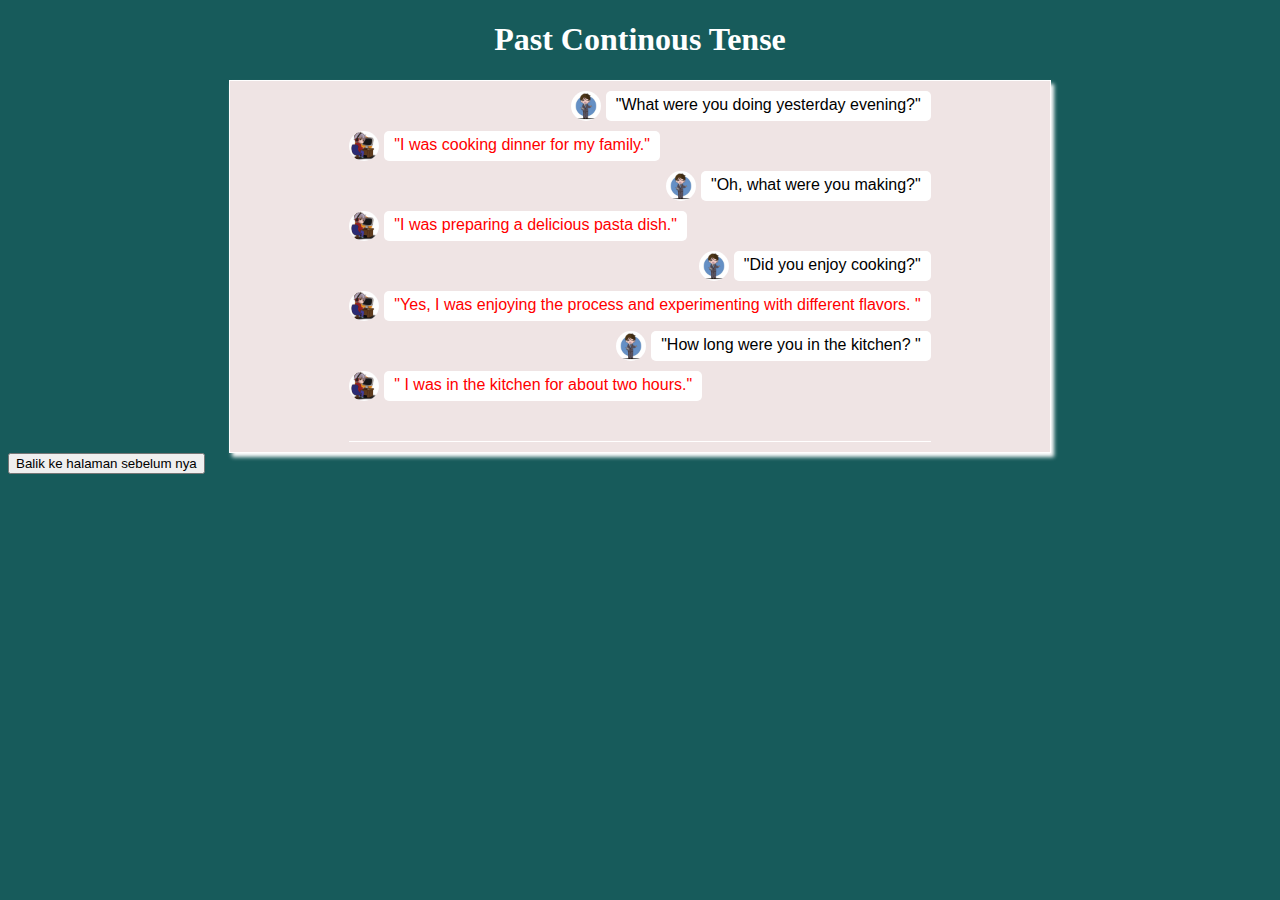
<file: tescode2/Past_continuous_tense.html>
<!DOCTYPE html>
<html>
<head>
  <title>Past Continous Tense</title>
  <link rel="stylesheet" type="text/css" href="style.css">
</head>
<body>
  <h1 class="h2">Past Continous Tense</h1>
  <div id="chat-container">
    <div id="message-container">
      <div class="message outgoing">
        <img src="img/Gambar Presentasi Bisnis Pria Lucu Kartun, Man Clipart, Jas, Sesuai PNG dan Vektor dengan Background Transparan untuk Unduh Gratis.jpg" alt="Anda" class="avatar">
        <div class="message-content">
          <span class="content">"What were you doing yesterday evening?"</span>
        </div>
      </div>
      <div class="message incoming">
        <img src="img/Freepik_ baixe gratuitamente vídeos, vetores, fotos e PSDs.jpg" alt="Teman" class="avatar">
        <div class="message-content">
          <span class="content colored-text">"I was cooking dinner for my family."</span>
        </div>
      </div>
      <div class="message outgoing">
        <img src="img/Gambar Presentasi Bisnis Pria Lucu Kartun, Man Clipart, Jas, Sesuai PNG dan Vektor dengan Background Transparan untuk Unduh Gratis.jpg" alt="Anda" class="avatar">
        <div class="message-content">
          <span class="content">"Oh, what were you making?"</span>
        </div>
      </div>
      <div class="message incoming">
        <img src="img/Freepik_ baixe gratuitamente vídeos, vetores, fotos e PSDs.jpg" alt="Teman" class="avatar">
        <div class="message-content">
          <span class="content colored-text">"I was preparing a delicious pasta dish."</span>
        </div>
      </div>
      <div class="message outgoing">
        <img src="img/Gambar Presentasi Bisnis Pria Lucu Kartun, Man Clipart, Jas, Sesuai PNG dan Vektor dengan Background Transparan untuk Unduh Gratis.jpg" alt="Teman" class="avatar">
        <div class="message-content">
          <span class="content">"Did you enjoy cooking?"<span>
        </div>
      </div>
      <div class="message incoming">
        <img src="img/Freepik_ baixe gratuitamente vídeos, vetores, fotos e PSDs.jpg" alt="Teman" class="avatar">
        <div class="message-content">
          <span class="content colored-text">"Yes, I was enjoying the process and experimenting with different flavors.
            "<span>
        </div>
      </div>
      <div class="message outgoing">
        <img src="img/Gambar Presentasi Bisnis Pria Lucu Kartun, Man Clipart, Jas, Sesuai PNG dan Vektor dengan Background Transparan untuk Unduh Gratis.jpg" alt="Teman" class="avatar">
        <div class="message-content">
          <span class="content">"How long were you in the kitchen?
            "<span>
        </div>
      </div>
      <div class="message incoming">
        <img src="img/Freepik_ baixe gratuitamente vídeos, vetores, fotos e PSDs.jpg" alt="Teman" class="avatar">
        <div class="message-content">
          <span class="content colored-text">" I was in the kitchen for about two hours."<span>
        </div>
      </div>
     
      <!-- Tambahkan pesan-pesan lainnya -->
      
    </div>
  </div>
  <a href="../tes3/index.html"><button type="submit" class="btn" >Balik ke halaman sebelum nya</button></a>
</body>
</html>
</file>
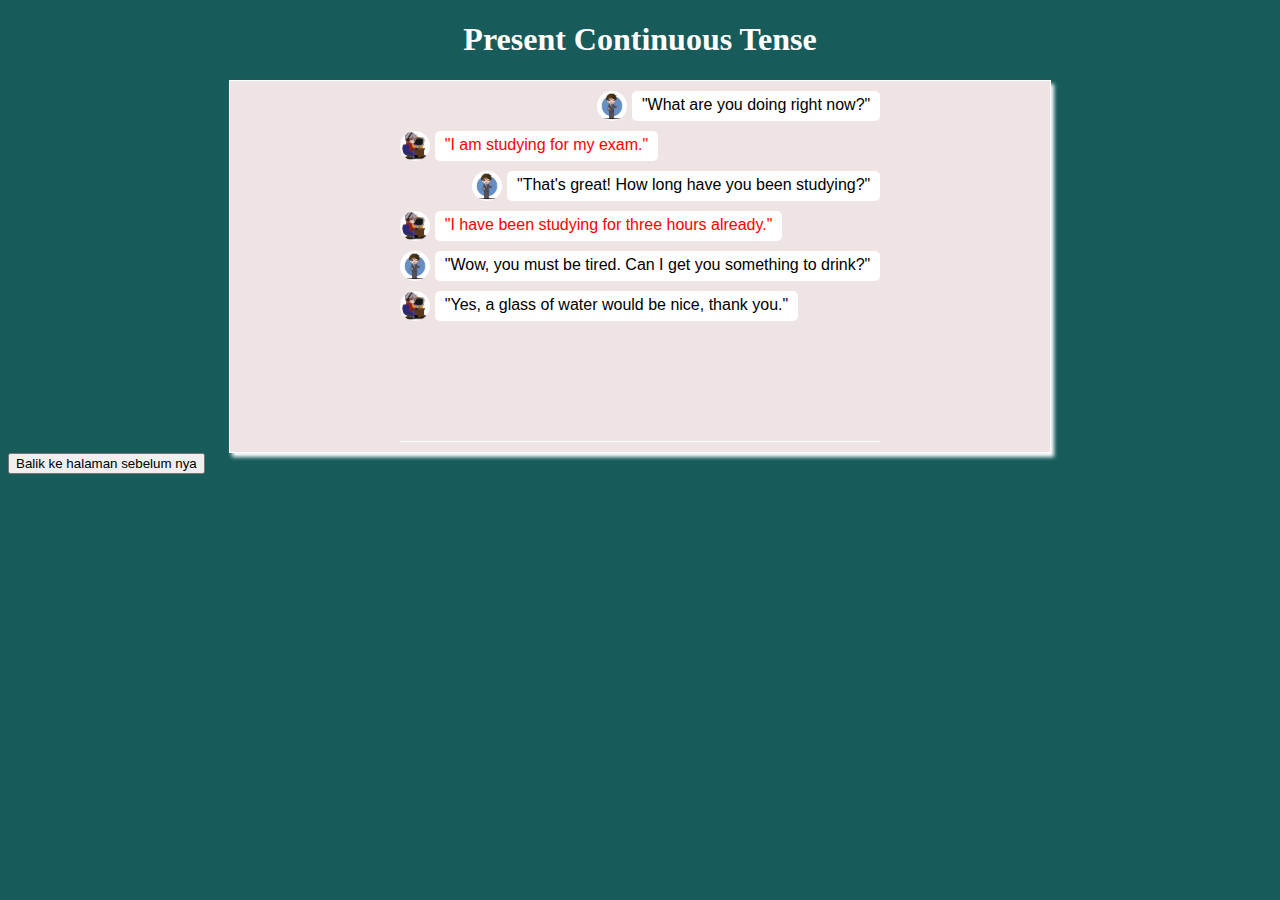
<file: tescode2/Present_continuous_tense.html>
<!DOCTYPE html>
<html>
<head>
  <title>Present Continuous Tense</title>
  <link rel="stylesheet" type="text/css" href="style.css">
</head>
<body>
  <h1 class="h2">Present Continuous Tense</h1>
  <div id="chat-container">
    <div id="message-container">
      <div class="message outgoing">
        <img src="img/Gambar Presentasi Bisnis Pria Lucu Kartun, Man Clipart, Jas, Sesuai PNG dan Vektor dengan Background Transparan untuk Unduh Gratis.jpg" alt="Anda" class="avatar">
        <div class="message-content">
          <span class="content">"What are you doing right now?"</span>
        </div>
      </div>
      <div class="message incoming">
        <img src="img/Freepik_ baixe gratuitamente vídeos, vetores, fotos e PSDs.jpg" alt="Teman" class="avatar">
        <div class="message-content">
          <span class="content colored-text">"I am studying for my exam."</span>
        </div>
      </div>
      <div class="message outgoing">
        <img src="img/Gambar Presentasi Bisnis Pria Lucu Kartun, Man Clipart, Jas, Sesuai PNG dan Vektor dengan Background Transparan untuk Unduh Gratis.jpg" alt="Anda" class="avatar">
        <div class="message-content">
          <span class="content">"That's great! How long have you been studying?"</span>
        </div>
      </div>
      <div class="message incoming">
        <img src="img/Freepik_ baixe gratuitamente vídeos, vetores, fotos e PSDs.jpg" alt="Teman" class="avatar">
        <div class="message-content">
          <span class="content colored-text">"I have been studying for three hours already."</span>
        </div>
      </div>
      <div class="message outgoing">
        <img src="img/Gambar Presentasi Bisnis Pria Lucu Kartun, Man Clipart, Jas, Sesuai PNG dan Vektor dengan Background Transparan untuk Unduh Gratis.jpg" alt="Teman" class="avatar">
        <div class="message-content">
          <span class="content">"Wow, you must be tired. Can I get you something to drink?"<span>
        </div>
      </div>
      <div class="message incoming">
        <img src="img/Freepik_ baixe gratuitamente vídeos, vetores, fotos e PSDs.jpg" alt="Teman" class="avatar">
        <div class="message-content">
          <span class="content">"Yes, a glass of water would be nice, thank you."<span>
        </div>
      </div>
     
      <!-- Tambahkan pesan-pesan lainnya -->
      
    </div>
  </div>
  <a href="../tes3/index.html"><button type="submit" class="btn" >Balik ke halaman sebelum nya</button></a>
</body>
</html>
</file>
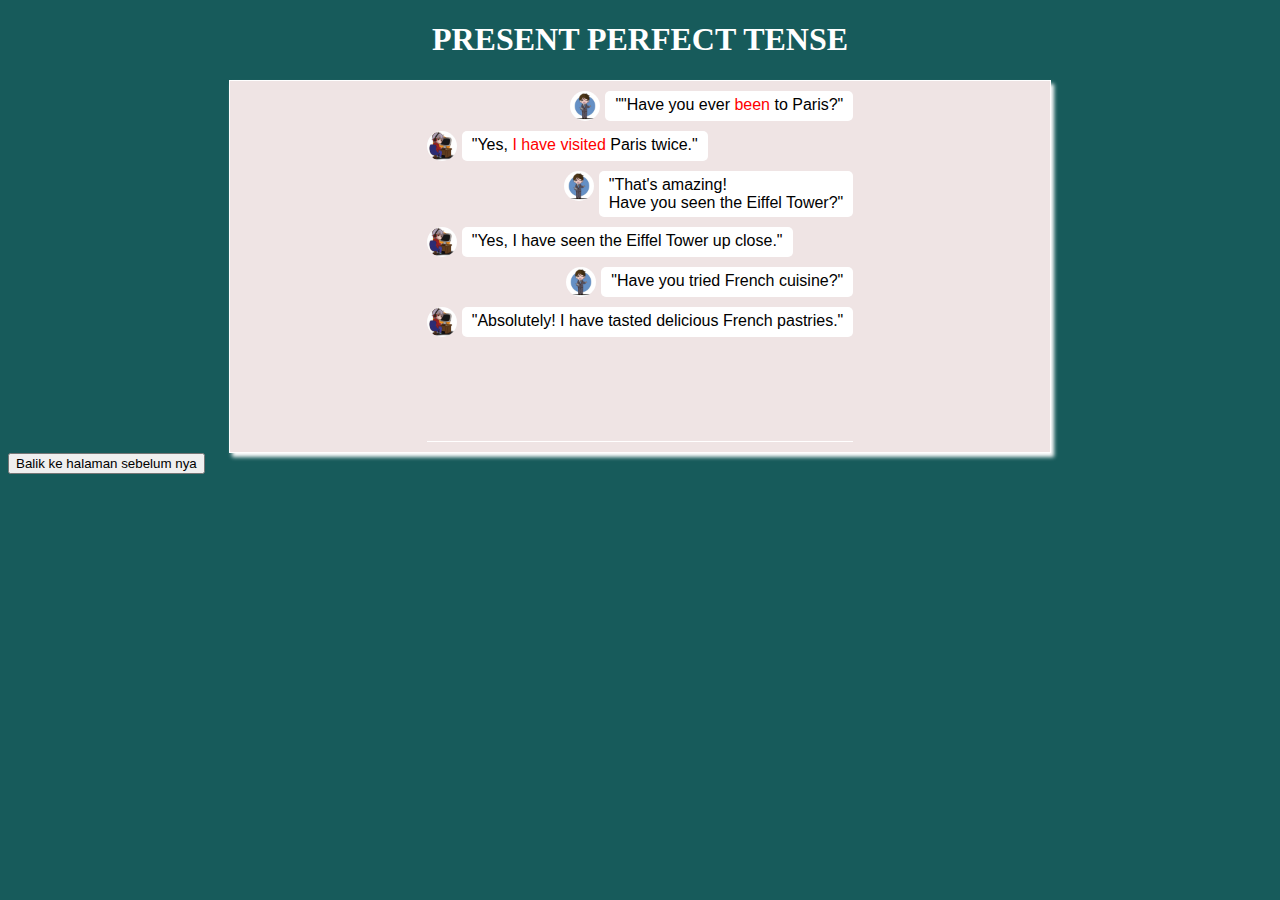
<file: tescode2/Present_perfect_tense.html>
<!DOCTYPE html>
<html>
<head>
  <title>PRESENT PERFECT TENSE</title>
  <link rel="stylesheet" type="text/css" href="style.css">
</head>
<body>
  <h1 class="h2">PRESENT PERFECT TENSE</h1>
  <div id="chat-container">
    <div id="message-container">
      <div class="message outgoing">
        <img src="img/Gambar Presentasi Bisnis Pria Lucu Kartun, Man Clipart, Jas, Sesuai PNG dan Vektor dengan Background Transparan untuk Unduh Gratis.jpg" alt="Anda" class="avatar">
        <div class="message-content">
          <span class="content">""Have you ever <span class="colored-text">been</span> to Paris?"</span>
        </div>
      </div>
      <div class="message incoming">
        <img src="img/Freepik_ baixe gratuitamente vídeos, vetores, fotos e PSDs.jpg" alt="Teman" class="avatar">
        <div class="message-content">
          <span class="content">"Yes, <span class="colored-text">I have visited</span> Paris twice."</span>
        </div>
      </div>
      <div class="message outgoing">
        <img src="img/Gambar Presentasi Bisnis Pria Lucu Kartun, Man Clipart, Jas, Sesuai PNG dan Vektor dengan Background Transparan untuk Unduh Gratis.jpg" alt="Anda" class="avatar">
        <div class="message-content">
          <span class="content">"That's amazing!<br> Have you seen the Eiffel Tower?"</span>
        </div>
      </div>
      <div class="message incoming">
        <img src="img/Freepik_ baixe gratuitamente vídeos, vetores, fotos e PSDs.jpg" alt="Teman" class="avatar">
        <div class="message-content">
          <span class="content">"Yes, I have seen the Eiffel Tower up close."</span>
        </div>
      </div>
      <div class="message outgoing">
        <img src="img/Gambar Presentasi Bisnis Pria Lucu Kartun, Man Clipart, Jas, Sesuai PNG dan Vektor dengan Background Transparan untuk Unduh Gratis.jpg" alt="Teman" class="avatar">
        <div class="message-content">
          <span class="content"> "Have you tried French cuisine?"<span>
        </div>
      </div>
      <div class="message incoming">
        <img src="img/Freepik_ baixe gratuitamente vídeos, vetores, fotos e PSDs.jpg" alt="Teman" class="avatar">
        <div class="message-content">
          <span class="content">"Absolutely! I have tasted delicious French pastries."<span>
        </div>
      </div>
     
      <!-- Tambahkan pesan-pesan lainnya -->
      
    </div>
  </div>
  <a href="../tes3/index.html" ><button type="submit" class="btn btn-primary">Balik ke halaman sebelum nya</button></a>
</body>
</html>
</file>
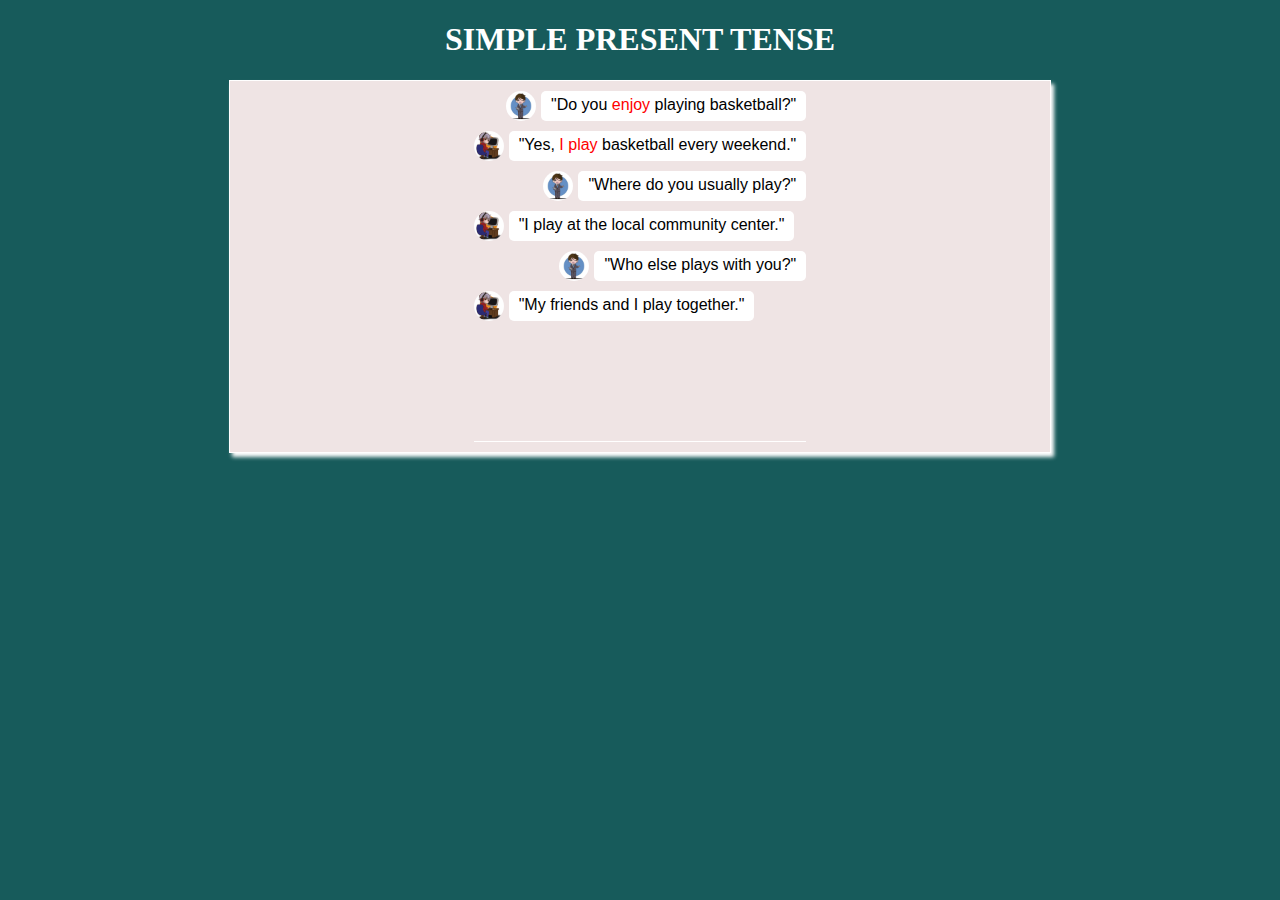
<file: tescode2/Simple present tense.html>
<!DOCTYPE html>
<html>
<head>
  <title>Simple present tense</title>
  <link rel="stylesheet" type="text/css" href="style.css">
</head>
<body>
  <h1 class="h2">SIMPLE PRESENT TENSE</h1>
  <div id="chat-container">
    <div id="message-container">
      <div class="message outgoing">
        <img src="img/Gambar Presentasi Bisnis Pria Lucu Kartun, Man Clipart, Jas, Sesuai PNG dan Vektor dengan Background Transparan untuk Unduh Gratis.jpg" alt="Anda" class="avatar">
        <div class="message-content">
          <span class="content">"Do you <span class= "colored-text">enjoy</span> playing basketball?"</span>
        </div>
      </div>
      <div class="message incoming">
        <img src="img/Freepik_ baixe gratuitamente vídeos, vetores, fotos e PSDs.jpg" alt="Teman" class="avatar">
        <div class="message-content">
          <span class="content">"Yes, <span class= "colored-text">I play</span> basketball every weekend."</span>
        </div>
      </div>
      <div class="message outgoing">
        <img src="img/Gambar Presentasi Bisnis Pria Lucu Kartun, Man Clipart, Jas, Sesuai PNG dan Vektor dengan Background Transparan untuk Unduh Gratis.jpg" alt="Anda" class="avatar">
        <div class="message-content">
          <span class="content">"Where do you usually play?"</span>
        </div>
      </div>
      <div class="message incoming">
        <img src="img/Freepik_ baixe gratuitamente vídeos, vetores, fotos e PSDs.jpg" alt="Teman" class="avatar">
        <div class="message-content">
          <span class="content">"I play at the local community center."</span>
        </div>
      </div>
      <div class="message outgoing">
        <img src="img/Gambar Presentasi Bisnis Pria Lucu Kartun, Man Clipart, Jas, Sesuai PNG dan Vektor dengan Background Transparan untuk Unduh Gratis.jpg" alt="Teman" class="avatar">
        <div class="message-content">
          <span class="content">"Who else plays with you?"<span>
        </div>
      </div>
      <div class="message incoming">
        <img src="img/Freepik_ baixe gratuitamente vídeos, vetores, fotos e PSDs.jpg" alt="Teman" class="avatar">
        <div class="message-content">
          <span class="content">"My friends and I play together."<span>
        </div>
      </div>
     
      <!-- Tambahkan pesan-pesan lainnya -->
    </div>
  </div>
</body>
</html>
</file>
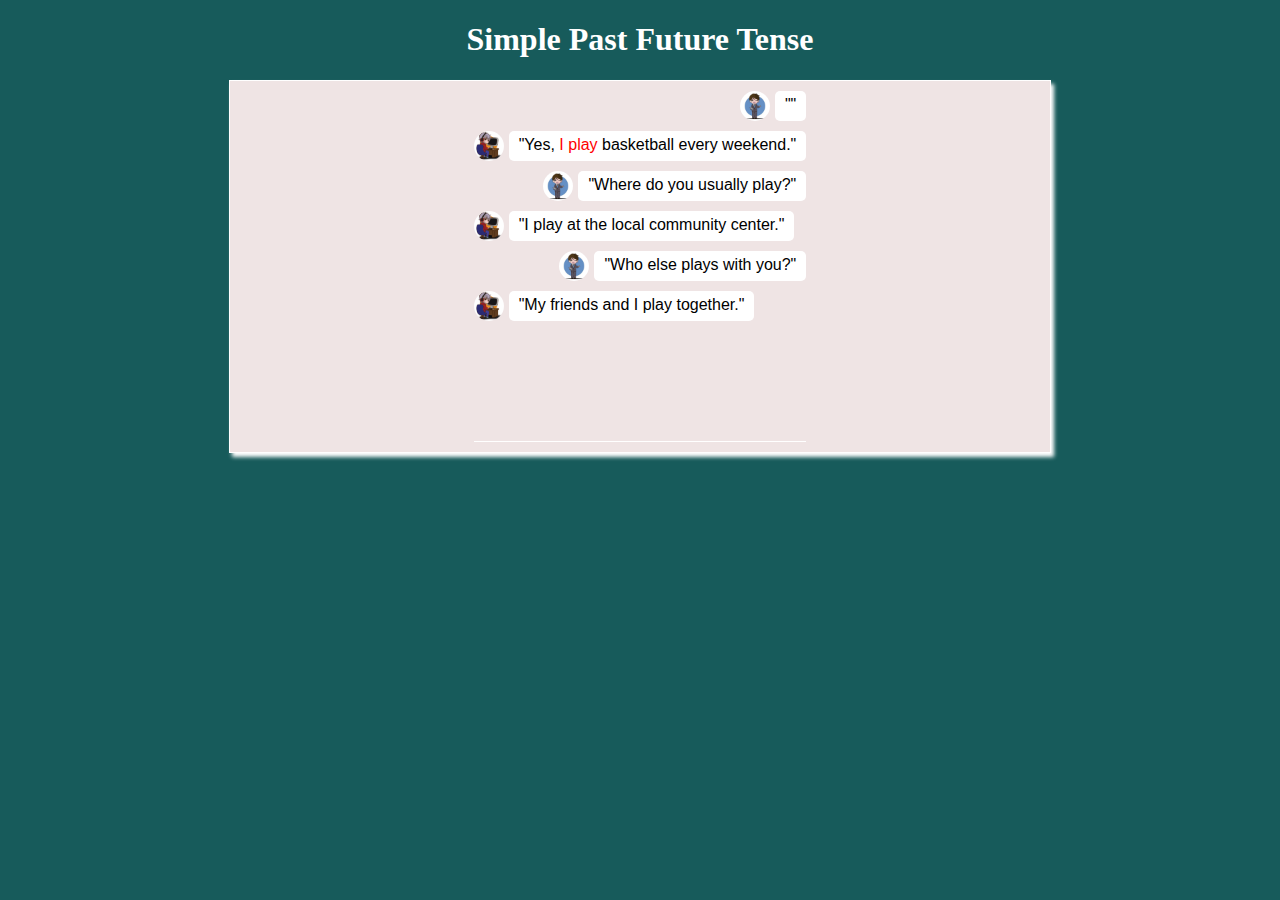
<file: tescode2/Simple_past_future_tense.html>
<!DOCTYPE html>
<html>
<head>
  <title>Simple Past Future Tense</title>
  <link rel="stylesheet" type="text/css" href="style.css">
</head>
<body>
  <h1 class="h2">Simple Past Future Tense</h1>
  <div id="chat-container">
    <div id="message-container">
      <div class="message outgoing">
        <img src="img/Gambar Presentasi Bisnis Pria Lucu Kartun, Man Clipart, Jas, Sesuai PNG dan Vektor dengan Background Transparan untuk Unduh Gratis.jpg" alt="Anda" class="avatar">
        <div class="message-content">
          <span class="content">""</span>
        </div>
      </div>
      <div class="message incoming">
        <img src="img/Freepik_ baixe gratuitamente vídeos, vetores, fotos e PSDs.jpg" alt="Teman" class="avatar">
        <div class="message-content">
          <span class="content">"Yes, <span class= "colored-text">I play</span> basketball every weekend."</span>
        </div>
      </div>
      <div class="message outgoing">
        <img src="img/Gambar Presentasi Bisnis Pria Lucu Kartun, Man Clipart, Jas, Sesuai PNG dan Vektor dengan Background Transparan untuk Unduh Gratis.jpg" alt="Anda" class="avatar">
        <div class="message-content">
          <span class="content">"Where do you usually play?"</span>
        </div>
      </div>
      <div class="message incoming">
        <img src="img/Freepik_ baixe gratuitamente vídeos, vetores, fotos e PSDs.jpg" alt="Teman" class="avatar">
        <div class="message-content">
          <span class="content">"I play at the local community center."</span>
        </div>
      </div>
      <div class="message outgoing">
        <img src="img/Gambar Presentasi Bisnis Pria Lucu Kartun, Man Clipart, Jas, Sesuai PNG dan Vektor dengan Background Transparan untuk Unduh Gratis.jpg" alt="Teman" class="avatar">
        <div class="message-content">
          <span class="content">"Who else plays with you?"<span>
        </div>
      </div>
      <div class="message incoming">
        <img src="img/Freepik_ baixe gratuitamente vídeos, vetores, fotos e PSDs.jpg" alt="Teman" class="avatar">
        <div class="message-content">
          <span class="content">"My friends and I play together."<span>
        </div>
      </div>
     
      <!-- Tambahkan pesan-pesan lainnya -->
    </div>
  </div>
</body>
</html>
</file>
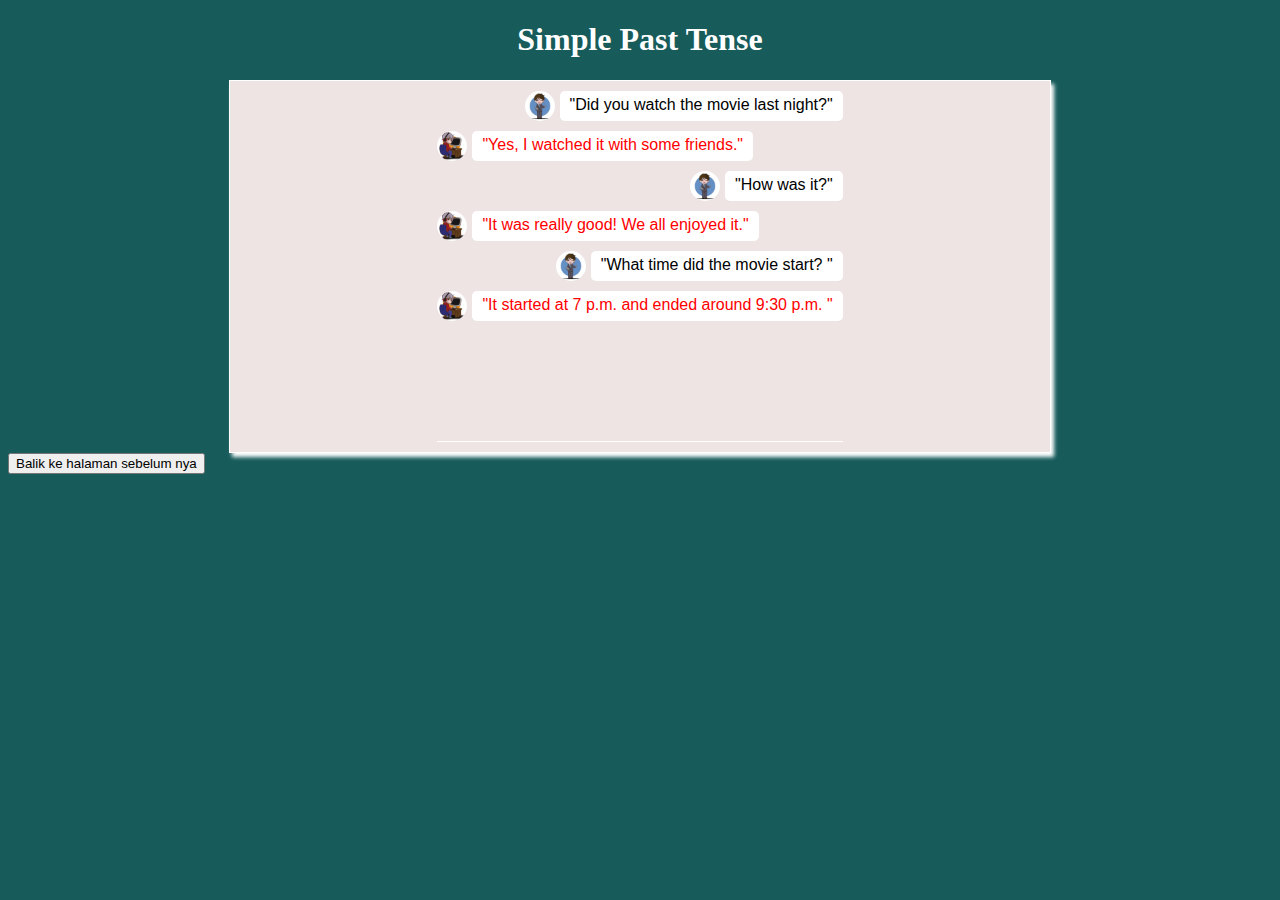
<file: tescode2/Simple_past_tense.html>
<!DOCTYPE html>
<html>
<head>
  <title>Simple Past Tense</title>
  <link rel="stylesheet" type="text/css" href="style.css">
</head>
<body>
  <h1 class="h2">Simple Past Tense</h1>
  <div id="chat-container">
    <div id="message-container">
      <div class="message outgoing">
        <img src="img/Gambar Presentasi Bisnis Pria Lucu Kartun, Man Clipart, Jas, Sesuai PNG dan Vektor dengan Background Transparan untuk Unduh Gratis.jpg" alt="Anda" class="avatar">
        <div class="message-content">
          <span class="content">"Did you watch the movie last night?"</span>
        </div>
      </div>
      <div class="message incoming">
        <img src="img/Freepik_ baixe gratuitamente vídeos, vetores, fotos e PSDs.jpg" alt="Teman" class="avatar">
        <div class="message-content">
          <span class="content colored-text">"Yes, I watched it with some friends."</span>
        </div>
      </div>
      <div class="message outgoing">
        <img src="img/Gambar Presentasi Bisnis Pria Lucu Kartun, Man Clipart, Jas, Sesuai PNG dan Vektor dengan Background Transparan untuk Unduh Gratis.jpg" alt="Anda" class="avatar">
        <div class="message-content">
          <span class="content">"How was it?"</span>
        </div>
      </div>
      <div class="message incoming">
        <img src="img/Freepik_ baixe gratuitamente vídeos, vetores, fotos e PSDs.jpg" alt="Teman" class="avatar">
        <div class="message-content">
          <span class="content colored-text">"It was really good! We all enjoyed it."</span>
        </div>
      </div>
      <div class="message outgoing">
        <img src="img/Gambar Presentasi Bisnis Pria Lucu Kartun, Man Clipart, Jas, Sesuai PNG dan Vektor dengan Background Transparan untuk Unduh Gratis.jpg" alt="Teman" class="avatar">
        <div class="message-content">
          <span class="content">"What time did the movie start?
            "<span>
        </div>
      </div>
      <div class="message incoming">
        <img src="img/Freepik_ baixe gratuitamente vídeos, vetores, fotos e PSDs.jpg" alt="Teman" class="avatar">
        <div class="message-content">
          <span class="content colored-text">"It started at 7 p.m. and ended around 9:30 p.m.
            "<span>
        </div>
      </div>
     
      <!-- Tambahkan pesan-pesan lainnya -->
      
    </div>
  </div>
  <a href="../tes3/index.html"><button type="submit" class="btn btn-primary" >Balik ke halaman sebelum nya</button></a>
</body>
</html>
</file>
<file: tescode2/style.css>
#chat-container {
  width: 800px;
  margin: 0 auto;
  border: 1px solid #ffffff;
  padding: 10px;
  font-family: Arial, sans-serif;
  background-color: #efe4e4;
  display: flex;
  flex-direction: column;
  align-items: center;
  box-shadow: 3px 4px 4px #ffff;
  justify-content: center;
}

#message-container {
  height: 350px;
  overflow-y: scroll;
  border-bottom: 1px solid #ffffff;
}

.message {
  display: flex;
  margin-bottom: 10px;
}

.outgoing {
  justify-content: flex-end;
}

.incoming {
  justify-content: flex-start;
}

.avatar {
  width: 30px;
  height: 30px;
  border-radius: 50%;
  margin-right: 5px;
}

.message-content {
  background-color: #ffffff;
  padding: 5px 10px;
  border-radius: 5px;
  animation: fadeIn 0.5s ease-in-out;
}

@keyframes fadeIn {
  0% {
    opacity: 0;
    transform: translateY(10px);
  }
  100% {
    opacity: 1;
    transform: translateY(0);
  }
}

.colored-text {
  color: red;
}
.h2 {
  color: white;
  text-align: center;
}
html {
  background-color: rgb(23, 91, 91);
  top: 50%;
  left: 50%;
}
</file>
